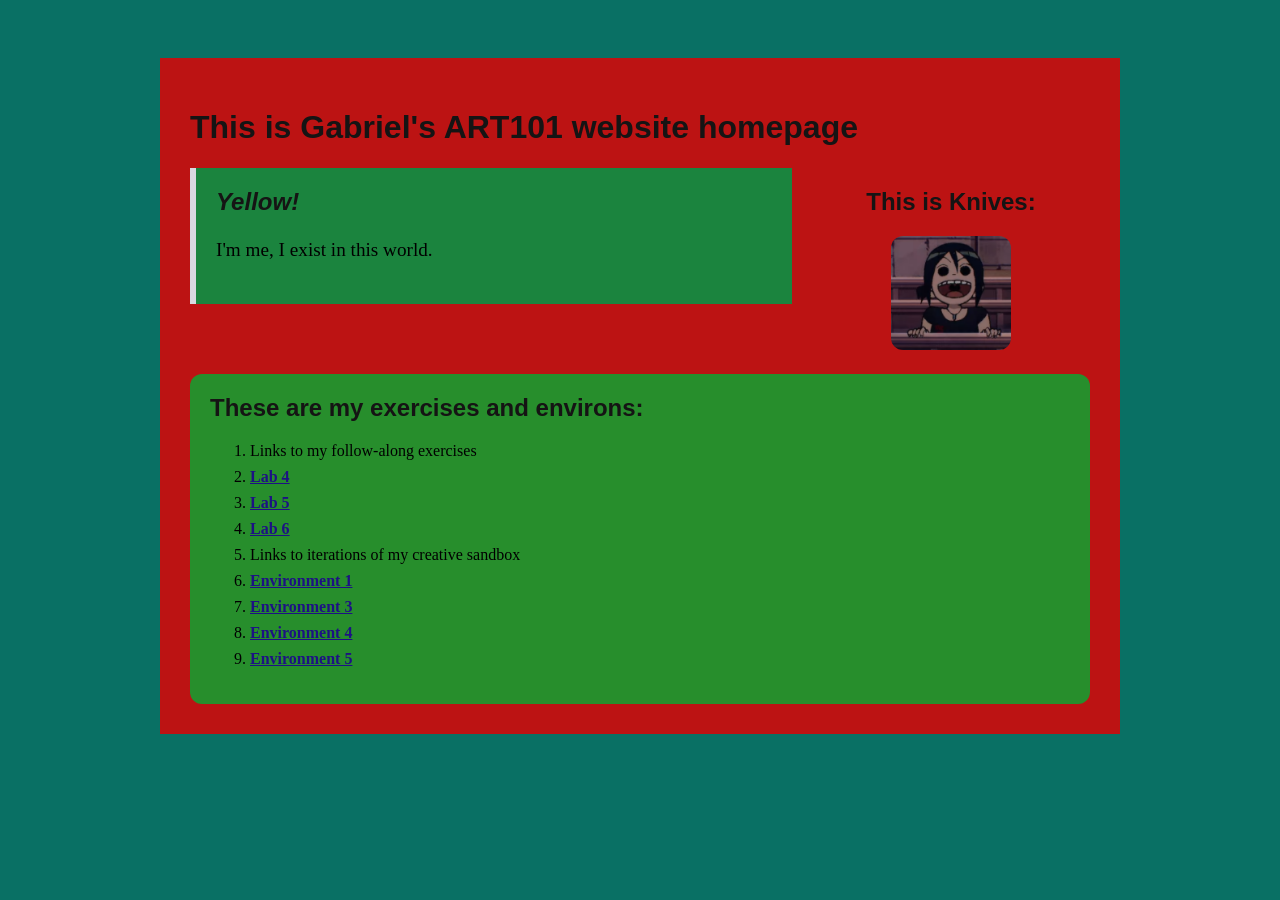
<file: index.html>
<!doctype html>
<html lang="en">
    <head>
        <meta charset="utf-8">
        <title>Gabriel's ART101 Homepage</title>
        <link href="site.css" rel="stylesheet" type="text/css">
    </head>
<body>
    <div id="page">

        <h1>This is Gabriel's ART101 website homepage</h1>
        <div class="top-section">
            <div id="introduction">
        <h2>Yellow!</h2>   
        <p>
            I'm me, I exist in this world. 
        </p>
        </div>
        <div class="profile">
                <h2>This is Knives:</h2>
                <img src="forwebsite.png">
        </div>
    </div>
    <div class="navigation">
            <h2>These are my exercises and environs:</h2>
<ol>
    <li>Links to my follow-along exercises</li>
    <li><a href="exercises/lab04.html">Lab 4</a></li>
    <li><a href="exercises/lab05.html">Lab 5</a></li>
    <li><a href="exercises/lab06.html">Lab 6</a></li>
    <li>Links to iterations of my creative sandbox</li>
    <li><a href="environ/en01.html">Environment 1</a></li>
    <li><a href="environ/env03.html">Environment 3</a></li>
    <li><a href="environ/env04.html">Environment 4</a></li>
    <li><a href="environ/env05.html">Environment 5</a></li>


</ol>
    </div>
</div>
</body>
</html>
</file>
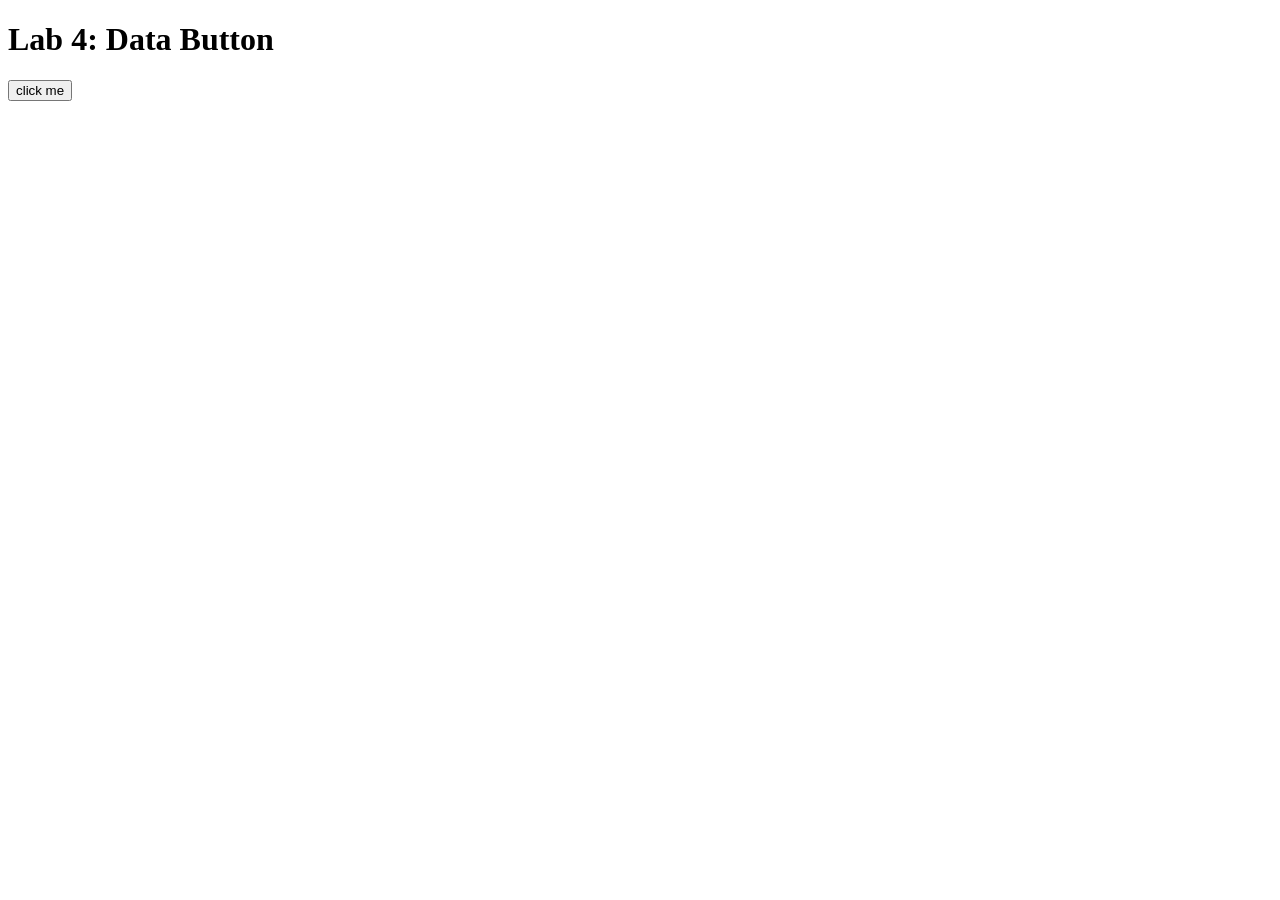
<file: lab04.html>
<!DOCTYPE html>
<html lang="en">

<head>
    <!-- All techy stuff goes here, inside HEAD -->
    <meta charset="UTF-8">
    <meta name="viewport" content="width=device-width, initial-scale=1.0">

    <!-- Overall title of your page -->
    <title>Lab 4</title>

    <!-- jQuery library -->
    <script src="https://code.jquery.com/jquery-3.7.1.min.js"></script>

    <!-- Link to external JavaScript file -->
    <script src="lab04.js" defer></script>
</head>

<body>
    <!-- Main content goes here, inside BODY -->
    <h1>Lab 4: Data Button</h1>

    <button id="needy-button">click me</button>

    <div id="output"></div>
</body>

</html>
</file>
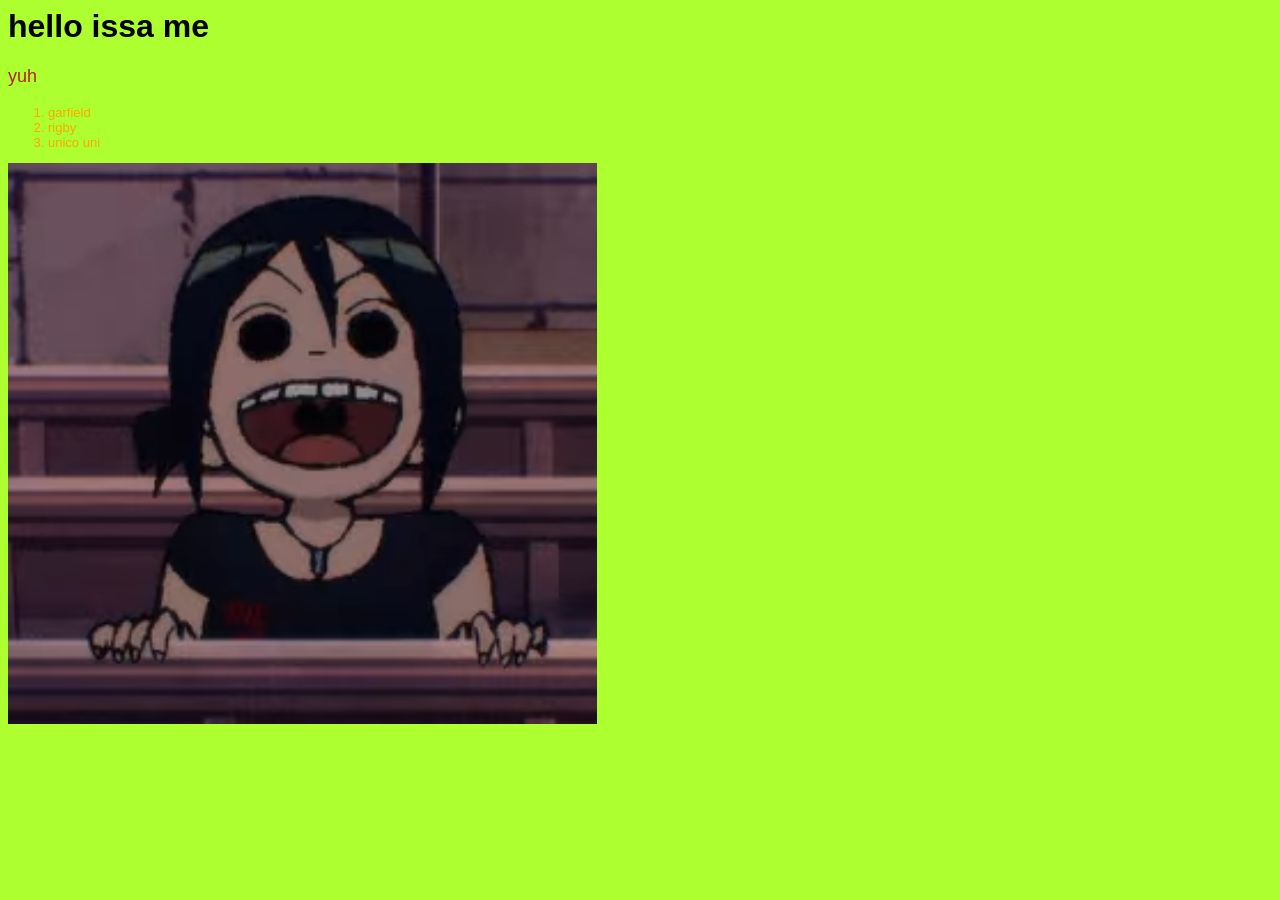
<file: section1.html>
<html>
<head>
    <title> My Website page </title>
    <link href="section1.css" rel="stylesheet" type="text/css">
</head>
<body>
    <h1>hello issa me </h1>
    <p>yuh</p>

    <ol>
    <li> garfield</li>
    <li> rigby</li>
    <li> unico uni</li>
    </ol>


<img src="forwebsite.png"
</body>
</html>
</file>
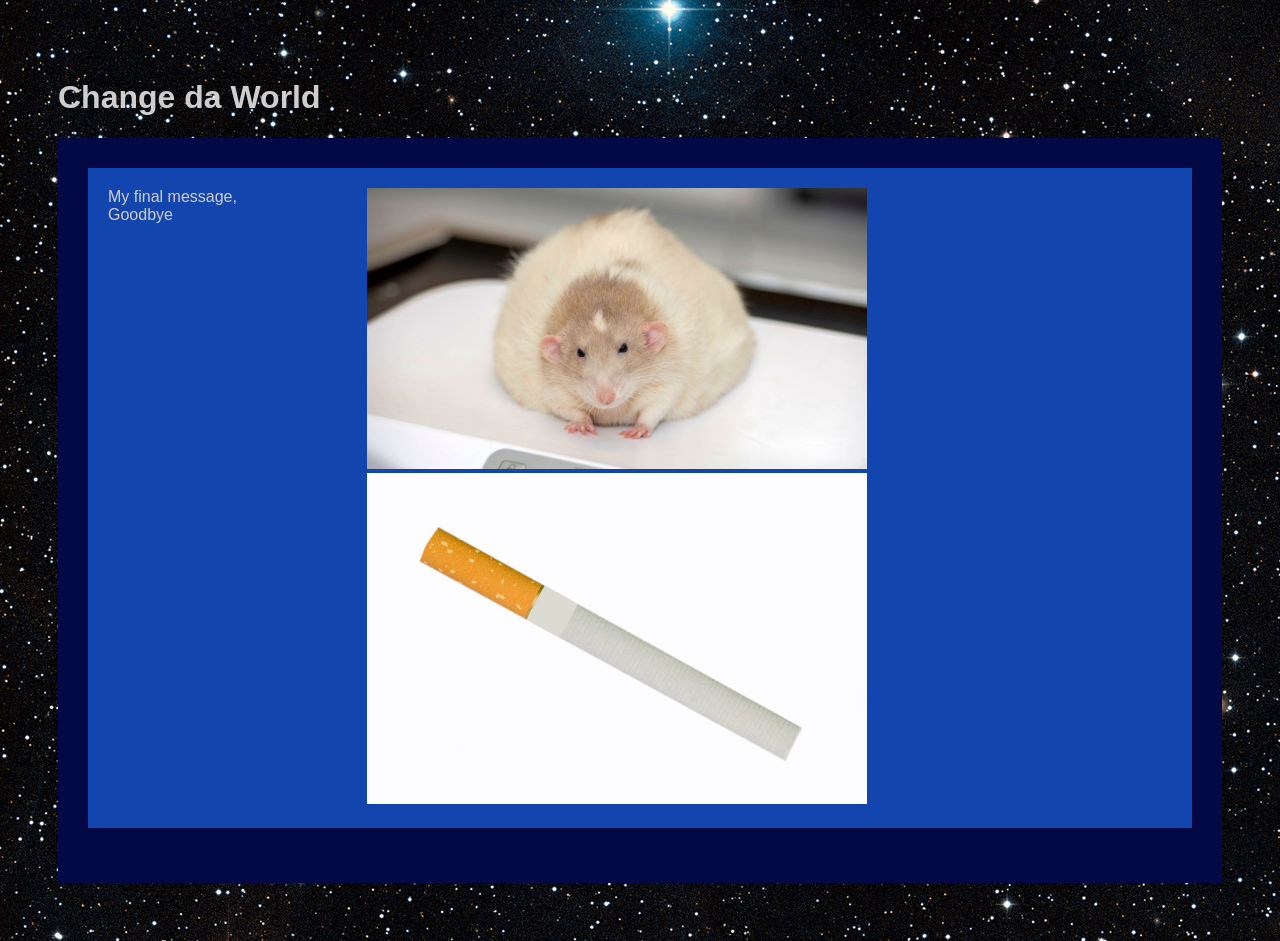
<file: environ/env02.html>
<!doctype html>
<html lang="en">
<head>
    <h1> Change da World</h1>
    <meta charset="utf-8">
    <title>At the end of everything</title>
    <link href="env02.css" rel="stylesheet" type="text/css">
</head>
<body>
    <div id="page">
<div class="big">
        <div id="text">
<p1> My final message, Goodbye</p1>
        </div>
<div class="picture">
<img src="rat.jpg">
<img src="Cigarette_DS.jpg">
</div>
</div>
    </div>
</body>
</html>
</file>
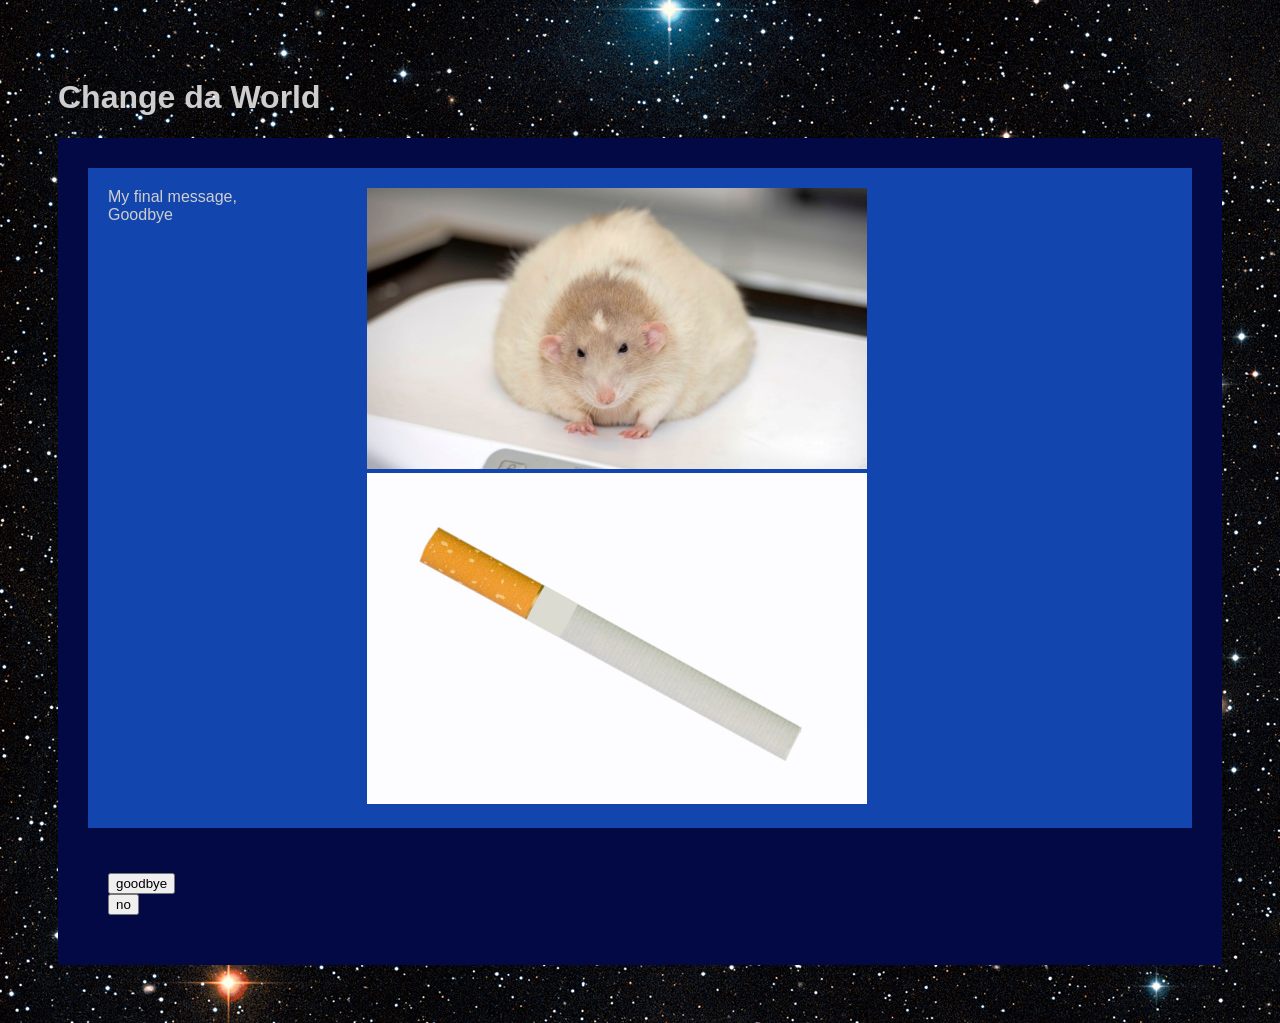
<file: environ/env03.html>
<!doctype html>
<html lang="en">
<head>
    <h1> Change da World</h1>
    <meta charset="utf-8">
    <title>At the end of everything</title>
    <link href="env03.css" rel="stylesheet" type="text/css">
    <script src="https://code.jquery.com/jquery-3.7.1.min.js"></script>
    <script src="env03.js" defer></script>
</head>
<body>
    <div id="page">
        <div class="big">
            <div id="text">
                <p1> My final message, Goodbye</p1>
             </div>
            <div class="picture">
                <img src="rat.jpg">
                <img src="Cigarette_DS.jpg">
            </div>
        </div>
        <div id="environment-output">

    <button id="needy-button">goodbye</button>

    <div id="output">

        <button id="other-button">no</button>
    </div>
    </div>

    
</div>
</body>
</html>
</file>
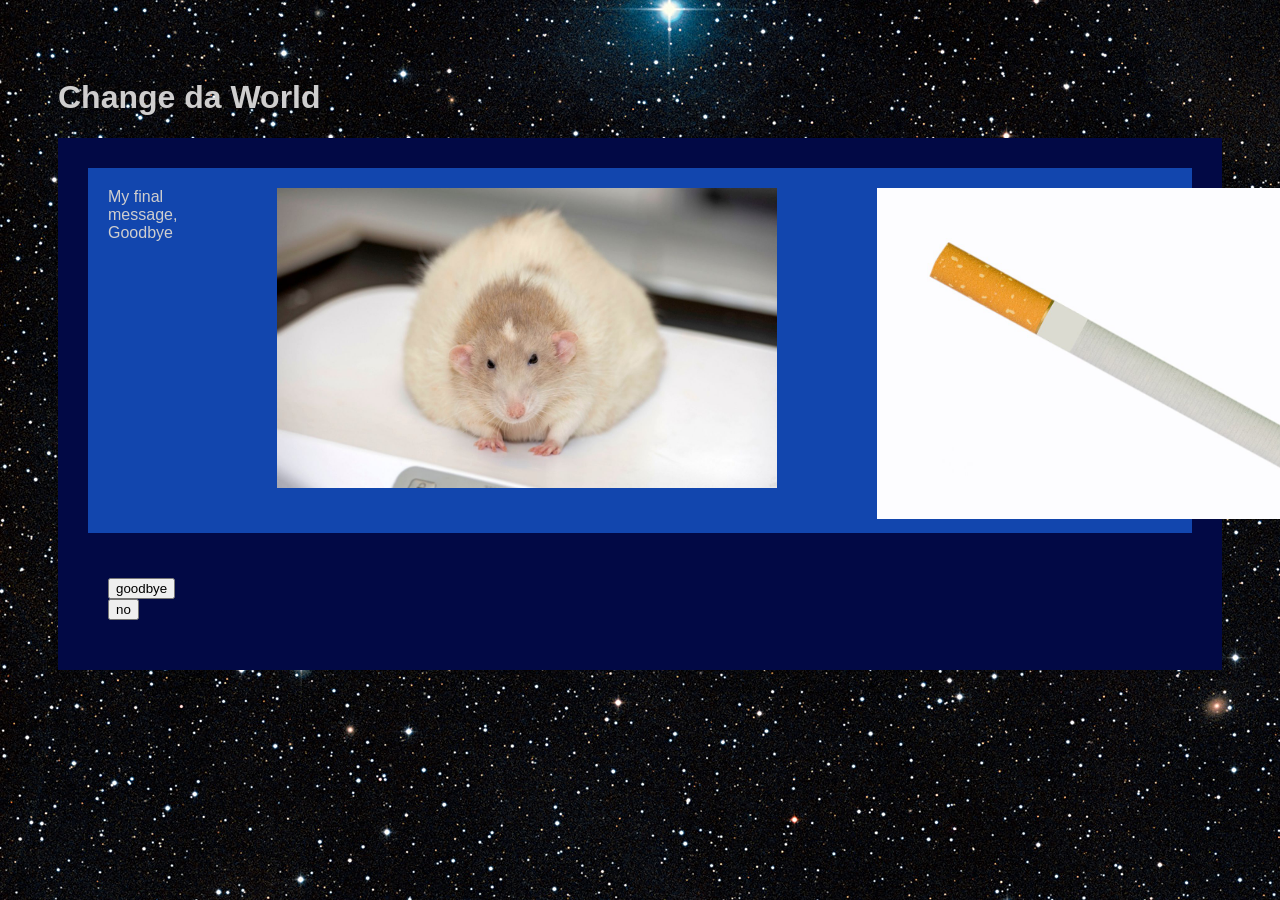
<file: environ/env04.html>
<!doctype html>
<html lang="en">
<head>
    <h1> Change da World</h1>
    <meta charset="utf-8">
    <title>At the end of everything</title>
    <link href="env04.css" rel="stylesheet" type="text/css">
    <script src="https://code.jquery.com/jquery-3.7.1.min.js"></script>
    <script src="env04.js" defer></script>
</head>
<body>
    <div id="page">
        <div class="big">
            <div id="text">
                <p1> My final message, Goodbye</p1>
             </div>
            <div class="picture">
                <img src="rat.jpg">
                        <div class="cig"> 
                <img src="Cigarette_DS.jpg">
                        </div>
            </div>
        </div>
        <div id="environment-output">

    <button id="needy-button">goodbye</button>

    <div id="output">

        <button id="other-button">no</button>
    </div>
    </div>

    <div id="answer">

    </div>
    
</div>
</body>
</html>
</file>
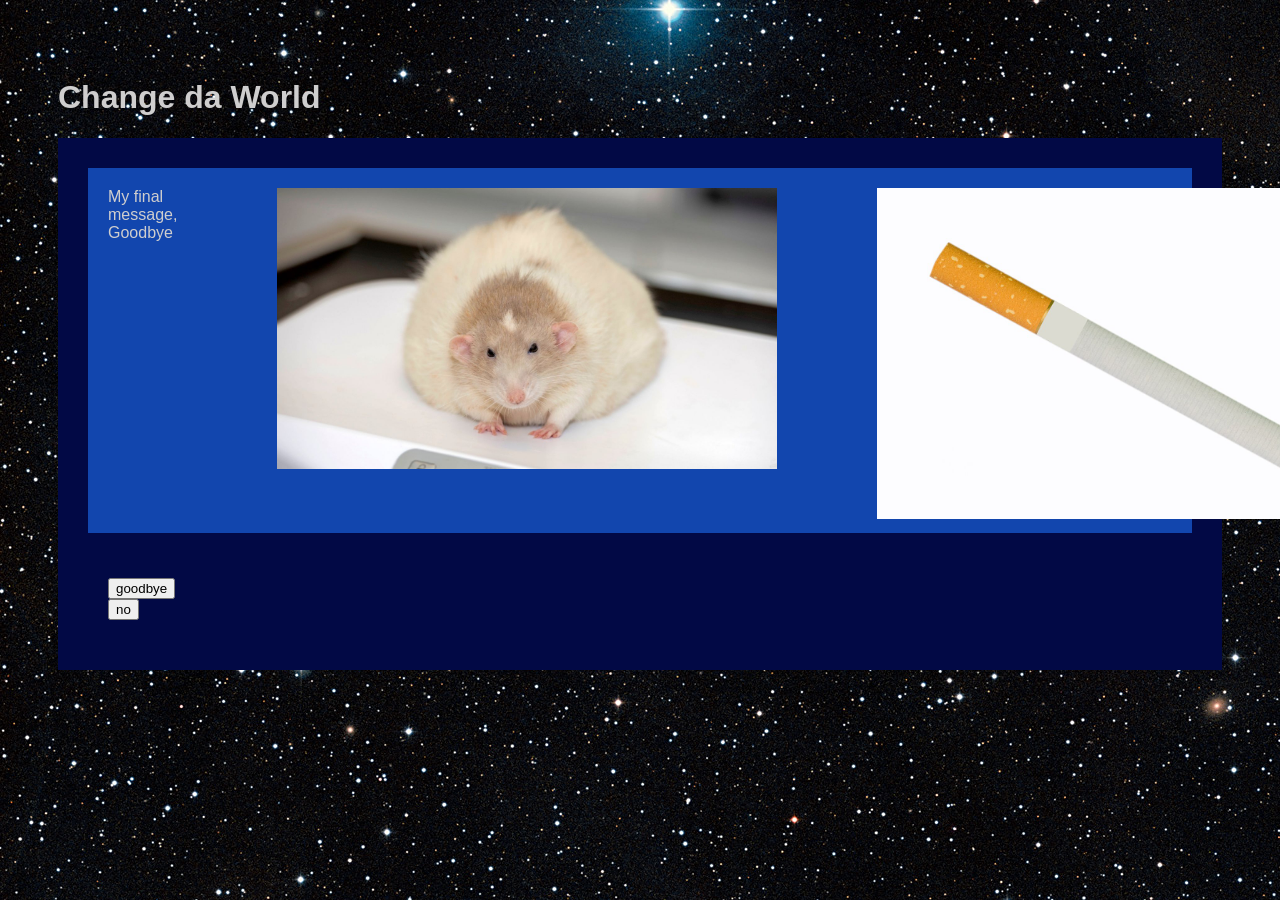
<file: environ/env05.html>
<!doctype html>
<html lang="en">
<head>
    <h1> Change da World</h1>
    <meta charset="utf-8">
    <title>At the end of everything</title>
    <link href="env05.css" rel="stylesheet" type="text/css">
    <script src="https://code.jquery.com/jquery-3.7.1.min.js"></script>
    <script src="env05.js" defer></script>
</head>
<body>
    <div id="page">
        <div class="big">
            <div id="text">
                <p1> My final message, Goodbye</p1>
             </div>
            <div class="picture">
                <div id="rat">
                <img src="rat.jpg">
                </div>
                        <div class="cig"> 
                <img src="Cigarette_DS.jpg">
                        </div>
            </div>
        </div>
        <div id="environment-output">

    <button id="needy-button">goodbye</button>

    <div id="output">

        <button id="other-button">no</button>
    </div>
    </div>

    <div id="answer">

    </div>
    <div id="thought">

    
    </div>
</div>
</body>
</html>
</file>
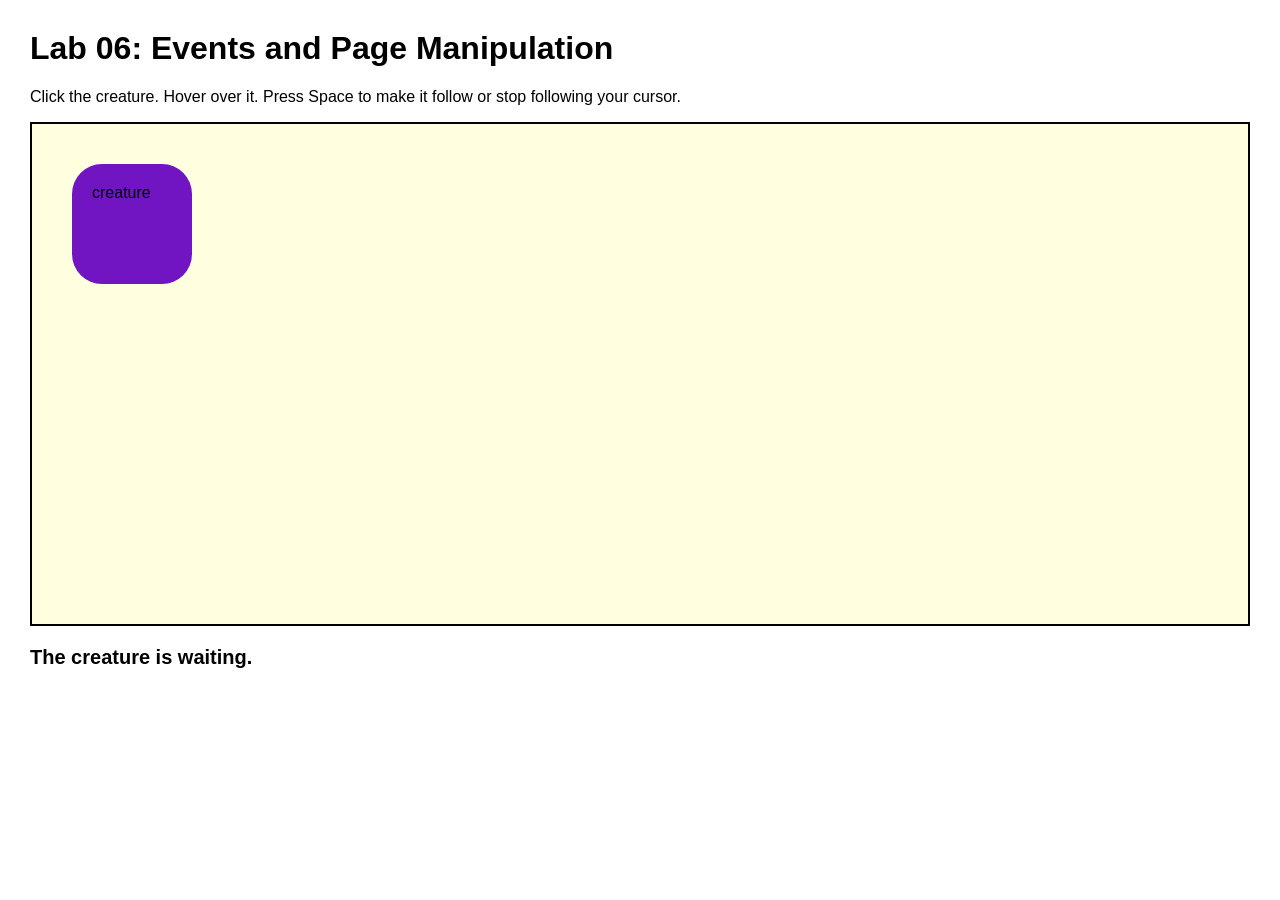
<file: exercises/lab06.html>
<!DOCTYPE html>
<html lang="en">

<head>
  <!-- All techy stuff goes here, inside HEAD -->
  <meta charset="UTF-8">
  <meta name="viewport" content="width=device-width, initial-scale=1.0">

  <!-- Overall title of your page -->
  <title>Lab 06</title>

  <!-- Link to external CSS file -->
  <link rel="stylesheet" href="lab06.css">

  <!-- jQuery library -->
  <script src="https://code.jquery.com/jquery-3.7.1.min.js"></script>

  <!-- Link to external JavaScript file -->
  <script src="lab06.js" defer></script>
</head>

<body>
  <!-- Main content goes here, inside BODY -->

  <h1>Lab 06: Events and Page Manipulation</h1>

  <p>
    Click the creature. Hover over it. Press Space to make it follow or stop following your cursor.
  </p>

  <div id="scene">
    <div id="creature">
      creature
      <div id="thought">I feel your cursor nearby...</div>
    </div>
  </div>

  <p id="status">The creature is waiting.</p>

</body>

</html>
</file>
<file: site.css>
body {
    background: #097064;
    padding: 50px;
}
h1,
h2,
h3 {
    color: #151414;
    font-family: sans-serif;
}
img {
    width: 150px;
}
#page {
    max-width: 900px;
    margin: 0 auto 0 auto;
    background: rgb(188, 19, 19);
    padding: 30px;
}
.top-section {
    display: flex;
    gap: 20px;
    align-items: flex-start;
    margin: 0 0 20px 0;
}
#introduction {
    background: #1b843e;
    padding: 20px;
    border-left: 6px solid #dad9e0;
    flex: 2;
}

#introduction h2 {
    font-style: italic;
    margin-top: 0;
}

#introduction p {
    font-size: 120%;
    line-height: 1.5;
}
.profile {
    text-align: center;
    flex: 1;
}

.profile img {
    width: 120px;
    border-radius: 12px;
}

.profile p {
    font-size: 90%;
}
.navigation {
    background: #278e2c;
    padding: 20px;
    border-radius: 12px;
}

.navigation h2 {
    margin-top: 0;
}

.navigation li {
    margin-bottom: 8px;
}

.navigation a {
    color: #1d1184;
    font-weight: bold;
}
</file>
<file: section1.css>
p {color:firebrick; font-size : large; }
ol {color : orange; font-size:small;;}

html {background: greenyellow;font-family: 'Franklin Gothic Medium', 'Arial Narrow', Arial, sans-serif;}
</file>
<file: environ/env02.css>
body {
   background-color: darkblue ;
    padding: 50px;
    background-image: url("space.jpg");
}

h1,
h2,
h3,
p1 {
    color: #cfcece;
    font-family: Arial, Helvetica, sans-serif;
}
img {
    width: 500px;
}
#page {
    max-width: 5000px;
    margin: 0 auto 0 auto;
    background: rgb(2, 9, 69);
    padding: 30px;
}
.big {
    display: flex;
    gap: 100px;
    align-items: flex;
    margin: 0 0 25px 0;
}
.big {
    background: #1246ae;
    padding: 20px;
    flex: 2;
}

.big h2 {
    font-style: italic;
    margin-top: 0;
}

.big p {
    font-size: 120%;
    line-height: 1.5;
}
</file>
<file: environ/env03.css>
body {
   background-color: darkblue ;
    padding: 50px;
    background-image: url("space.jpg");
}

h1,
h2,
h3,
p1 {
    color: #cfcece;
    font-family: Arial, Helvetica, sans-serif;
}
img {
    width: 500px;
}
#page {
    max-width: 5000px;
    margin: 0 auto 0 auto;
    background: rgb(2, 9, 69);
    padding: 30px;
}
.big {
    display: flex;
    gap: 100px;
    align-items: flex;
    margin: 0 0 25px 0;
}
.big {
    background: #1246ae;
    padding: 20px;
    flex: 2;
}

.big h2 {
    font-style: italic;
    margin-top: 0;
}

.big p {
    font-size: 120%;
    line-height: 1.5;
}

#environment-output {
    color: aliceblue;
    padding: 20px;
    flex: 2;
}
</file>
<file: environ/env04.css>
body {
   background-color: darkblue ;
    padding: 50px;
    background-image: url("space.jpg");
}

h1,
h2,
h3,
p1 {
    color: #cfcece;
    font-family: Arial, Helvetica, sans-serif;
}
img {
    width: 500px;
}
#page {
    max-width: 5000px;
    margin: 0 auto 0 auto;
    background: rgb(2, 9, 69);
    padding: 30px;
}
.big {
    display: flex;
    gap: 100px;
    align-items: flex;
    margin: 0 0 25px 0;
}
.big {
    background: #1246ae;
    padding: 20px;
    flex: 2;
}

.big h2 {
    font-style: italic;
    margin-top: 0;
}

.big p {
    font-size: 120%;
    line-height: 1.5;
}

#environment-output {
    color: aliceblue;
    padding: 20px;
    flex: 2;
}
.picture{
    display: flex;
gap: 100px;
    align-items: flex;
    margin: 0 0 25px 0;
height: 300px;
width: auto; }

#answer{
    color: aliceblue;
}
</file>
<file: environ/env05.css>
body {
   background-color: darkblue ;
    padding: 50px;
    background-image: url("space.jpg");
}

h1,
h2,
h3,
p1 {
    color: #cfcece;
    font-family: Arial, Helvetica, sans-serif;
}
img {
    width: 500px;
}
#page {
    max-width: 5000px;
    margin: 0 auto 0 auto;
    background: rgb(2, 9, 69);
    padding: 30px;
}
.big {
    display: flex;
    gap: 100px;
    align-items: flex;
    margin: 0 0 25px 0;
}
.big {
    background: #1246ae;
    padding: 20px;
    flex: 2;
}

.big h2 {
    font-style: italic;
    margin-top: 0;
}

.big p {
    font-size: 120%;
    line-height: 1.5;
}

#environment-output {
    color: aliceblue;
    padding: 20px;
    flex: 2;
}
.picture{
    display: flex;
gap: 100px;
    align-items: flex;
    margin: 0 0 25px 0;
height: 300px;
width: auto; }

#answer{
    color: aliceblue;
}

#thought{
    color: aliceblue;
}
</file>
<file: exercises/lab06.css>
body {
  font-family: Arial, sans-serif;
  margin: 30px;
}

#scene {
  min-height: 500px;
  background: lightyellow;
  border: 2px solid black;
  position: relative;
  overflow: hidden;
}

#creature {
  width: 120px;
  height: 120px;
  background: rgb(113, 20, 194);
  border-radius: 30px;
  padding: 20px;
  box-sizing: border-box;
  cursor: pointer;
  position: absolute;
  left: 40px;
  top: 40px;
  transition: background 0.3s, border-radius 0.3s, transform 0.3s, box-shadow 0.3s;
  z-index: 2;
}

#thought {
  display: none;
  position: absolute;
  left: 95px;
  top: -20px;
  background: white;
  border: 2px solid black;
  border-radius: 20px;
  padding: 12px;
  width: 180px;
  z-index: 3;
  pointer-events: none;
}

.transformed {
  background: lavender;
  border-radius: 50%;
  transform: scale(1.2) rotate(10deg);
}

.following {
  box-shadow: 0 0 20px black;
}

#status {
  font-size: 20px;
  font-weight: bold;
}
</file>
